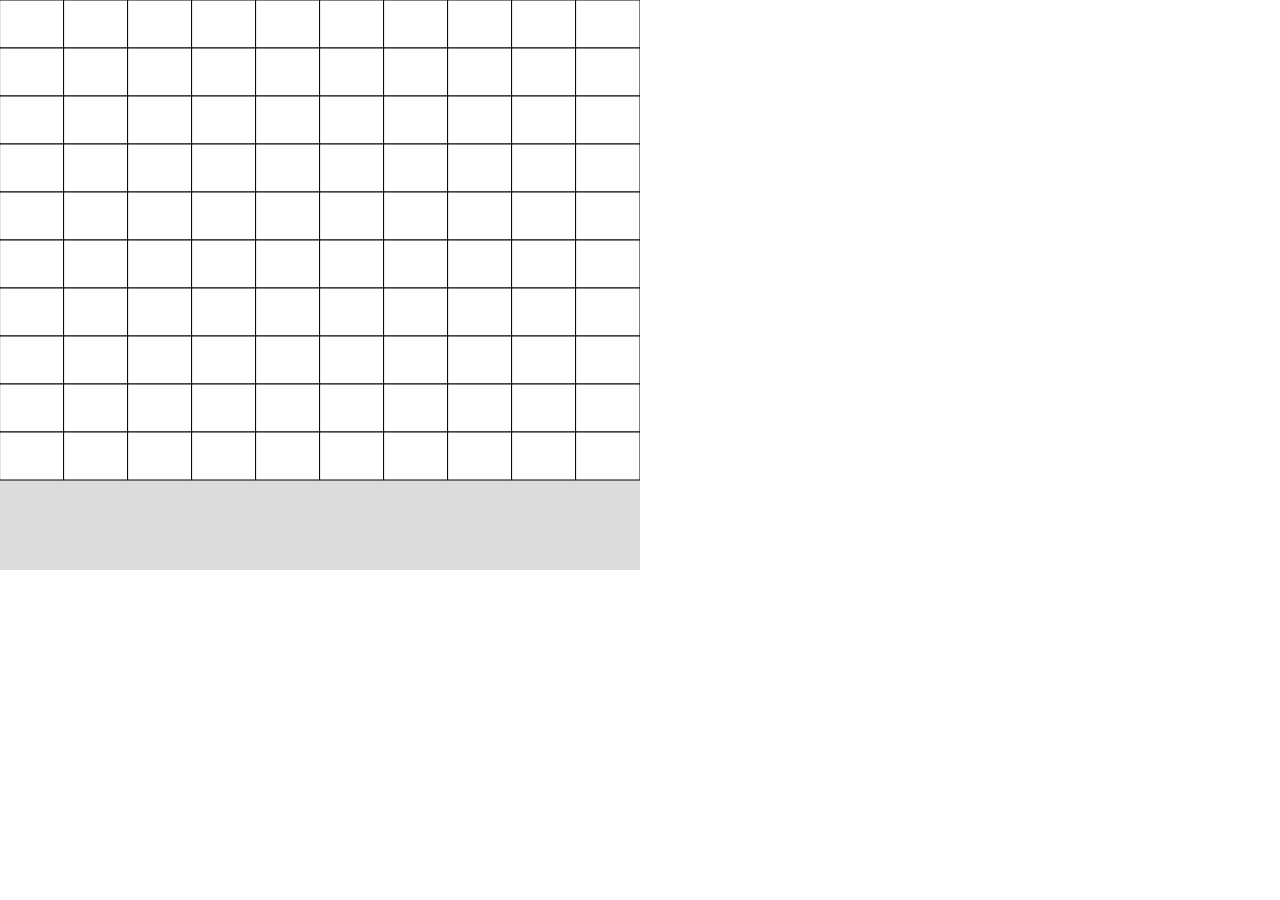
<file: p5-project/2d-array-pixelart/index.html>
<!DOCTYPE html>
<html lang="en">
  <head>
    <meta charset="utf-8" />
    <meta name="viewport" content="width=device-width, initial-scale=1.0">

    <title>Sketch</title>

    <link rel="stylesheet" type="text/css" href="style.css">

    <script src="libraries/p5.min.js"></script>
    <script src="libraries/p5.sound.min.js"></script>
  </head>

  <body>
    <script src="sketch.js"></script>
  </body>
</html>
</file>
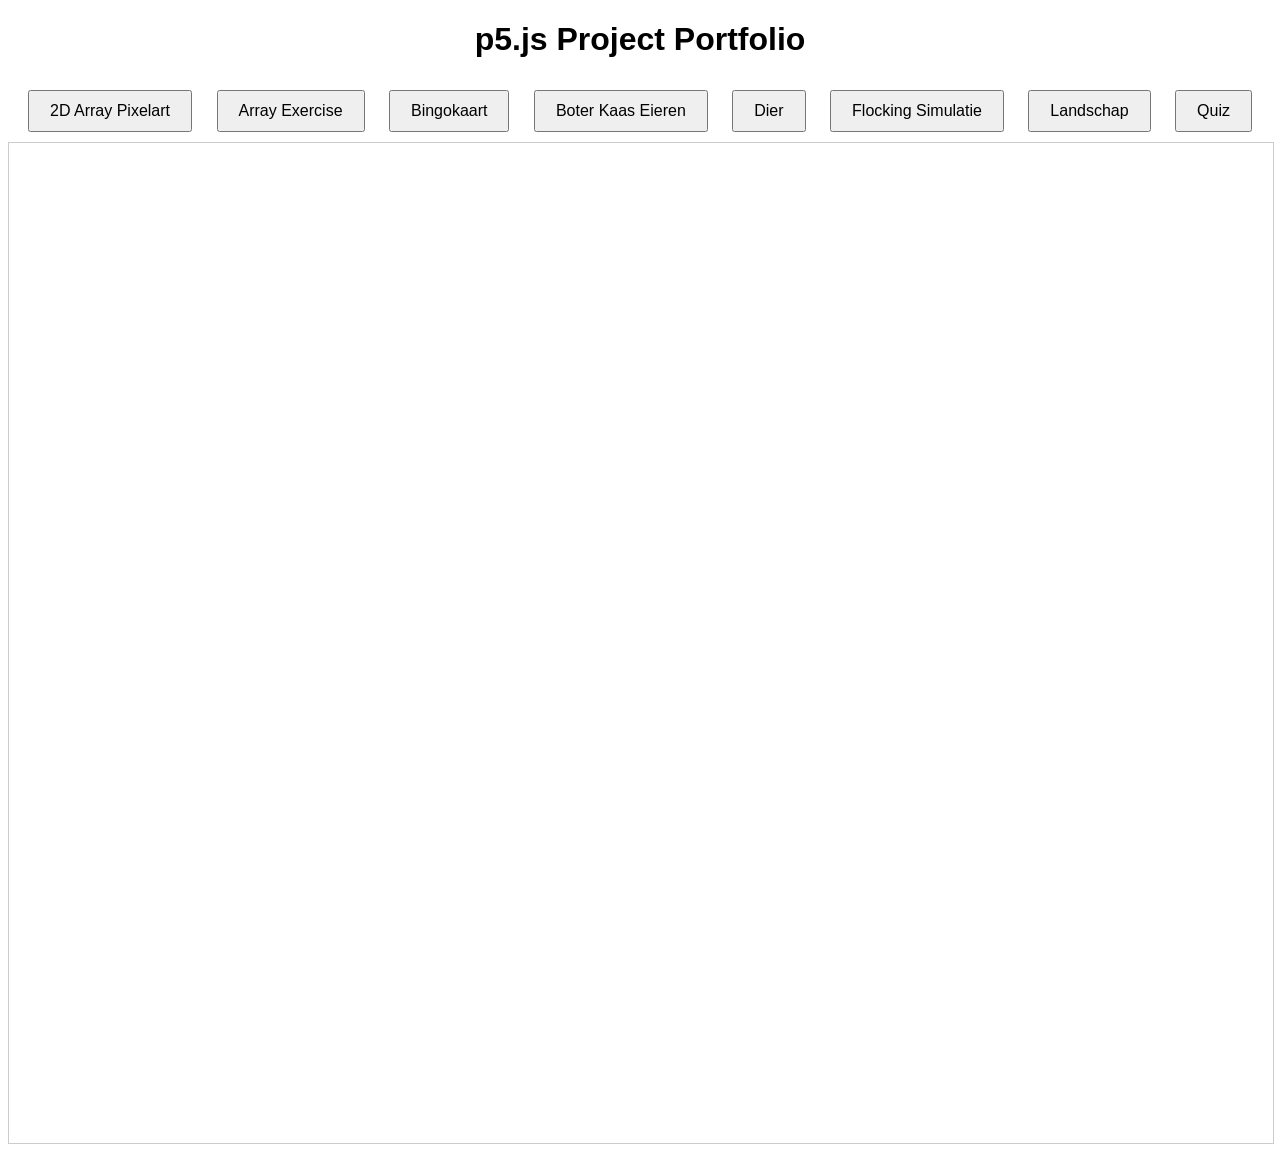
<file: p5-project/portfolio/index.html>
<!DOCTYPE html>
<html lang="en">
<head>
  <meta charset="UTF-8">
  <meta name="viewport" content="width=device-width, initial-scale=1.0">
  <title>p5.js Project Portfolio</title>
  <link rel="stylesheet" href="style.css">
</head>
<body>
  <h1>p5.js Project Portfolio</h1>

  <!-- Buttons to load each project -->
  <button onclick="loadProject('projects/2d-array-pixelart/index.html')">2D Array Pixelart</button>
  <button onclick="loadProject('projects/array-excercise/index.html')">Array Exercise</button>
  <button onclick="loadProject('projects/bingokaart/index.html')">Bingokaart</button>
  <button onclick="loadProject('projects/boter-kaas-eieren/index.html')">Boter Kaas Eieren</button>
  <button onclick="loadProject('projects/dier/index.html')">Dier</button>
  <button onclick="loadProject('projects/flocking-simulatie/index.html')">Flocking Simulatie</button>
  <button onclick="loadProject('projects/landschap/index.html')">Landschap</button>
  <button onclick="loadProject('projects/quiz/index.html')">Quiz</button>

  <!-- iFrame to load the project -->
  <iframe id="project-frame" width="100%" height="200px" style="border: 1px solid #ccc;"></iframe>

  <script>
    function loadProject(projectPath) {
      // Load the project into the iframe
      document.getElementById('project-frame').src = projectPath;
    }
  </script>
</body>
</html>
</file>
<file: p5-project/2d-array-pixelart/style.css>
html, body {
  margin: 0;
  padding: 0;
}

canvas {
  display: block;
}


ellipse { 
 display: padding; 
 width: min-content;
 contain-intrinsic-height: -20vh;

right:  20px;

}
</file>
<file: p5-project/portfolio/style.css>
body {
    font-family: Arial, sans-serif;
    text-align: center;
  }
  
  button {
    margin: 10px;
    padding: 10px 20px;
    font-size: 16px;
  }
  
  #canvas-container {
    margin-top: 20px;
    display: flex;
    justify-content: center;
  }
  
  iframe {
    width: 100%;
    height: 1000px;
    border: 1px solid #ccc;
  }
</file>
